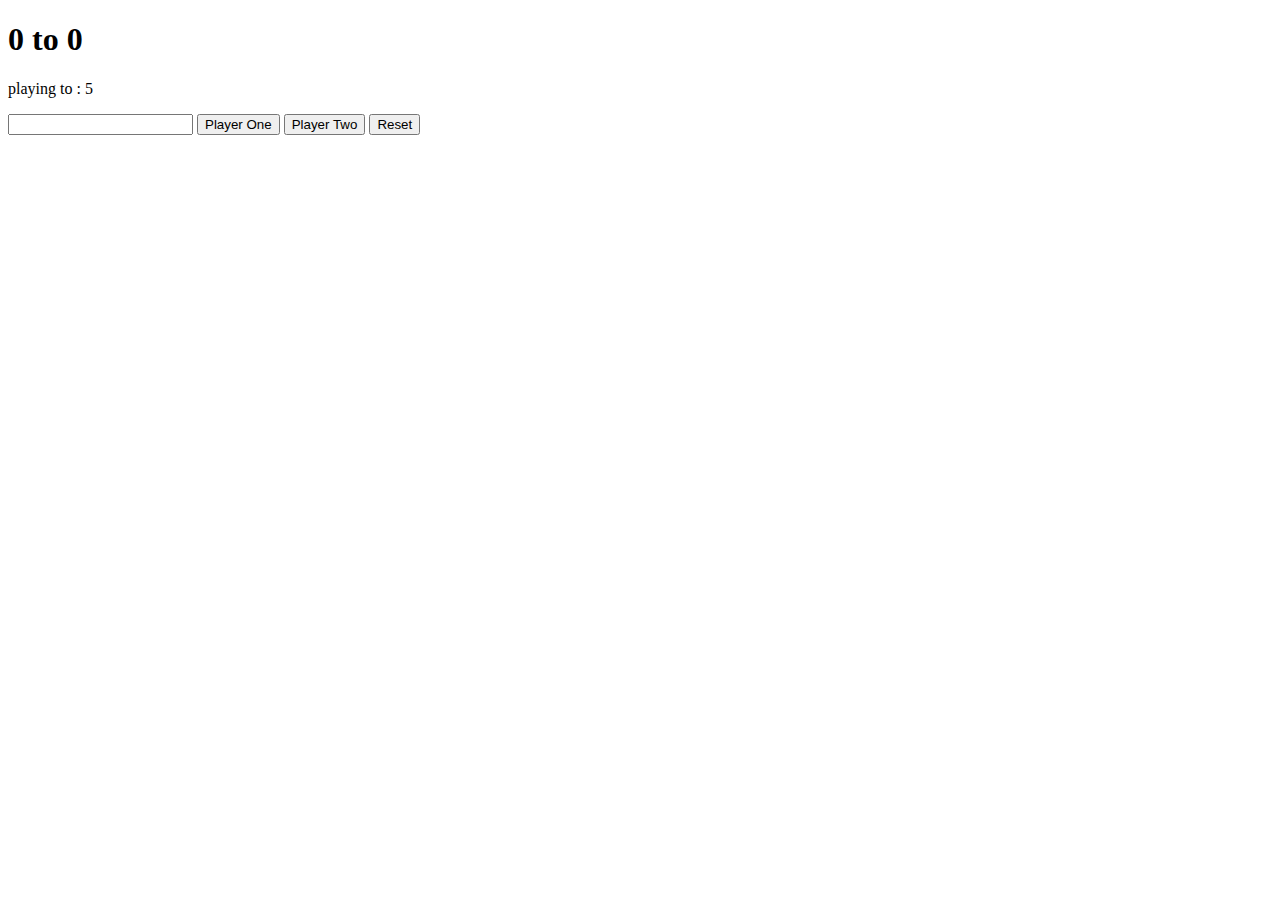
<file: scorekeeper/scorekeeper.html>
<!DOCTYPE html>
<html>
    <head>
        <title>Scorekeepr</title>
    </head>
    <body>
        <h1><span id = "p1Display" >0</span> to <span id = "p2Display">0</span></h1>
        <p> playing to : <span>5</span></p>
        <input type = "number">
        <button id = "p1">Player One</button>
        <button id = "p2">Player Two</button>
        <button id = "reset">Reset </button>
        <script type = "text/javascript" src = "scorekeeper.js"></script>

    </body>
</html>
</file>
